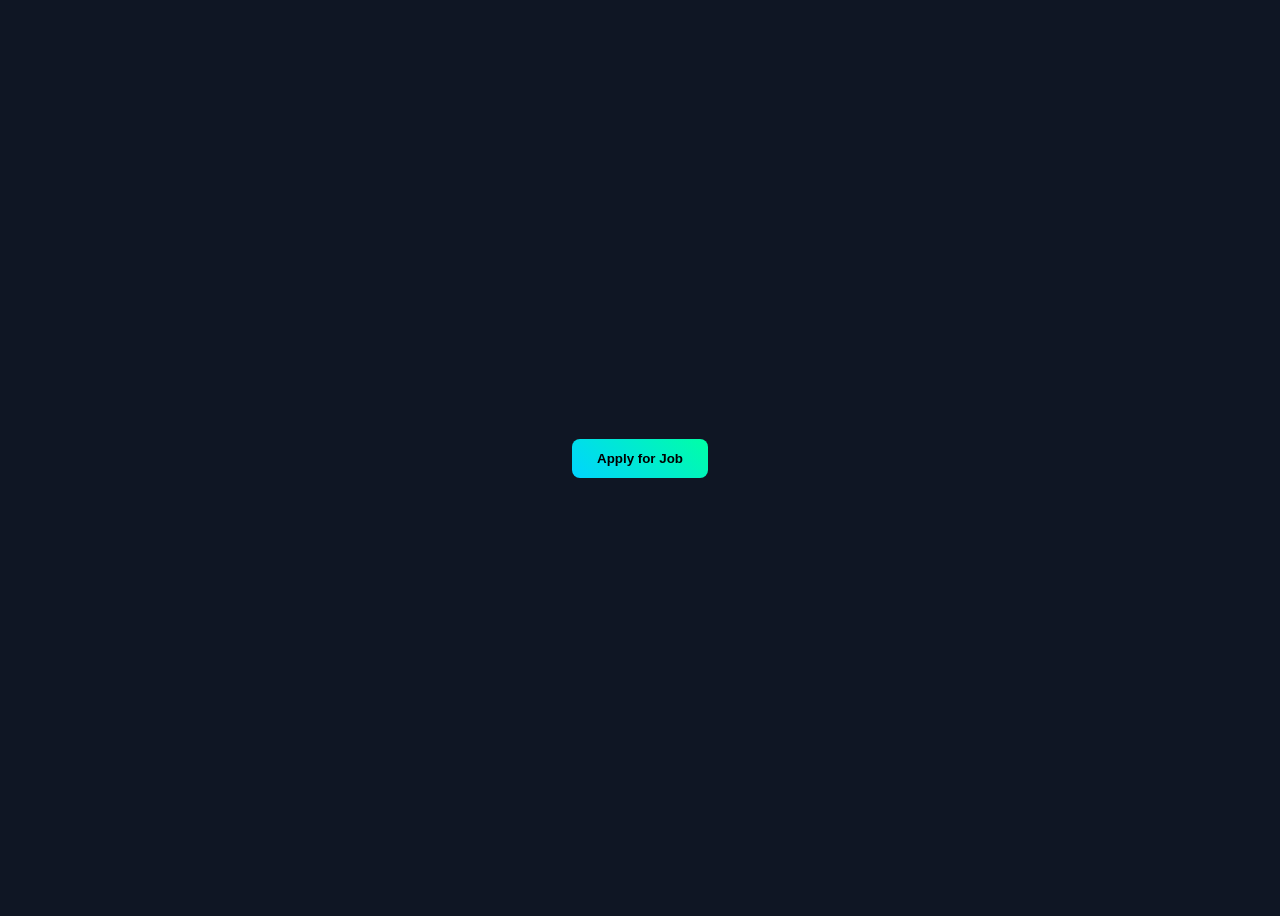
<file: Career.html>
<!DOCTYPE html>
<html lang="en">
<head>
<meta charset="UTF-8">
<meta name="viewport" content="width=device-width, initial-scale=1.0">
<title>Career Modal</title>

<style>

/* BODY */
body{
    font-family: Arial, sans-serif;
    background:#0f1624;
    color:#fff;
    display:flex;
    justify-content:center;
    align-items:center;
    height:100vh;
}

/* BUTTON */
.btn{
    padding:12px 25px;
    background:linear-gradient(45deg,#00d4ff,#00ffa6);
    border:none;
    border-radius:8px;
    cursor:pointer;
    font-weight:bold;
}

/* MODAL BACKGROUND */
.modal{
    display:none;
    position:fixed;
    top:0;
    left:0;
    width:100%;
    height:100%;
    background:rgba(0,0,0,0.7);
    justify-content:center;
    align-items:center;
}

/* MODAL BOX */
.modal-content{
    background:#111827;
    padding:25px;
    border-radius:12px;
    width:320px;
    position:relative;
    text-align:center;
    box-shadow:0 0 20px rgba(0,212,255,0.3);
}

/* CLOSE BUTTON */
.close{
    position:absolute;
    top:10px;
    right:15px;
    font-size:22px;
    cursor:pointer;
}

/* INPUT + TEXTAREA */
input, textarea{
    width:100%;
    padding:10px;
    margin:10px 0;
    border:none;
    border-radius:6px;
    background:#1f2937;
    color:#fff;
    outline:none;
}

/* TEXTAREA */
textarea{
    resize:none;
}

/* HOVER */
.btn:hover{
    transform:scale(1.05);
}

</style>
</head>

<body>

<!-- OPEN BUTTON -->
<button class="btn" onclick="openCareer()">Apply for Job</button>

<!-- CAREER MODAL -->
<div class="modal" id="careerModal">

    <div class="modal-content">

        <span class="close" id="closeCareer">&times;</span>

        <h2>Career Opportunities</h2>

        <form>
            <input type="text" placeholder="Your Name" required>
            <input type="email" placeholder="Your Email" required>
            <input type="text" placeholder="Your Skills (HTML, CSS, JS...)" required>
            <textarea placeholder="Why should we hire you?" rows="4"></textarea>
            <button class="btn">Apply Now</button>
        </form>

    </div>

</div>

<script>

// GET ELEMENTS
const careerModal = document.getElementById("careerModal");
const closeCareer = document.getElementById("closeCareer");

// OPEN
function openCareer(){
    careerModal.style.display = "flex";
}

// CLOSE BUTTON
closeCareer.onclick = function(){
    careerModal.style.display = "none";
}

// CLICK OUTSIDE CLOSE
window.onclick = function(e){
    if(e.target === careerModal){
        careerModal.style.display = "none";
    }
}

</script>

</body>
</html>
</file>
